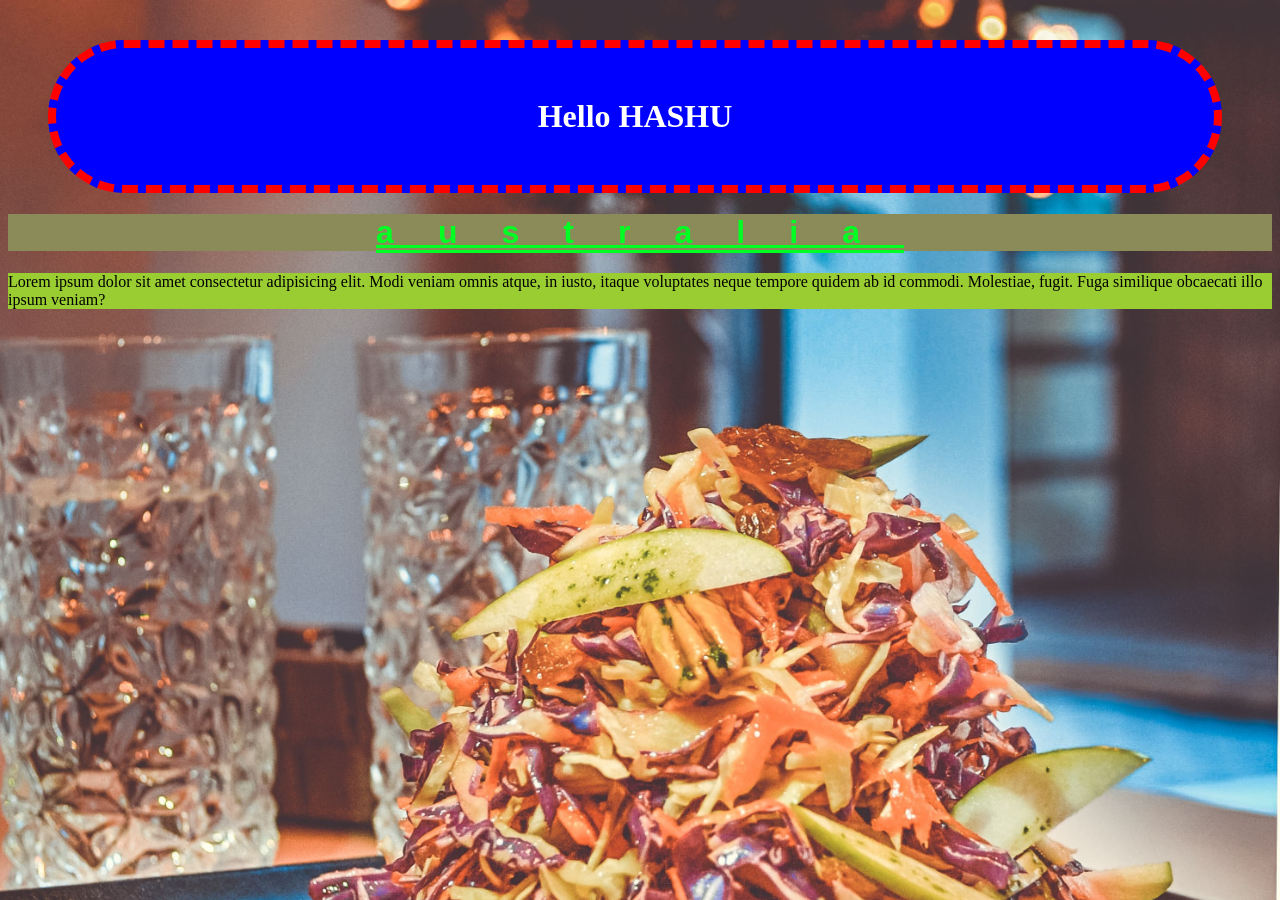
<file: index.html>
<!DOCTYPE html>
<html lang="en">

<head>
    <meta charset="UTF-8">
    <meta name="viewport" content="width=device-width, initial-scale=1.0">
    <title>Document</title>
     <link rel="stylesheet" href="css/style.css">
</head>

<body>

   <h1 class="bg-blue-h1 ">Hello HASHU</h1>
   <h1 class="bg-yellow-h1">australia</h1>
   <!-- <h1 class="bg-blue-h1 ">Hello HASHU</h1>
   <h1 class="bg-yellow-h1">australia</h1>
   <h1 class="bg-blue-h1 ">Hello HASHU</h1>
   <h1 class="bg-yellow-h1">australia</h1>
   <h1 class="bg-blue-h1 ">Hello HASHU</h1>
   <h1 class="bg-yellow-h1">australia</h1> -->
    <p>Lorem ipsum dolor sit amet consectetur adipisicing elit. Modi veniam omnis atque, in iusto, itaque voluptates
        neque tempore quidem ab id commodi. Molestiae, fugit. Fuga similique obcaecati illo ipsum veniam?</p>
<br>

        <!-- <p class="pg1-background">Lorem ipsum dolor sit amet consectetur adipisicing elit. Ratione odio eius molestiae veniam? Earum doloremque dolore quia! Dicta harum, obcaecati fugiat itaque, nihil quod beatae ab facere et ut corporis.
        Magni a non id, velit nisi laudantium perspiciatis. Tempore possimus non iusto cupiditate molestias provident optio delectus ipsum neque quos quas odio nam qui aliquid vitae quisquam nulla, distinctio quibusdam!
        Eveniet sapiente laboriosam corporis, earum cumque fuga nisi molestiae, eligendi praesentium, aspernatur veniam! Temporibus, ratione id. Amet, sint aspernatur accusamus non dicta suscipit a animi nulla iusto quis, sequi voluptate.
        Quas molestiae ex reiciendis expedita distinctio illo facilis, cumque laborum optio quidem nesciunt corporis vero error aliquid iure voluptatem numquam delectus aspernatur veritatis corrupti ratione nostrum! Est adipisci illum cupiditate.</p>


       

        <p class="pg1-background">Lorem ipsum dolor sit amet consectetur adipisicing elit. Ratione odio eius molestiae veniam? Earum doloremque dolore quia! Dicta harum, obcaecati fugiat itaque, nihil quod beatae ab facere et ut corporis.
        Magni a non id, velit nisi laudantium perspiciatis. Tempore possimus non iusto cupiditate molestias provident optio delectus ipsum neque quos quas odio nam qui aliquid vitae quisquam nulla, distinctio quibusdam!
        Eveniet sapiente laboriosam corporis, earum cumque fuga nisi molestiae, eligendi praesentium, aspernatur veniam! Temporibus, ratione id. Amet, sint aspernatur accusamus non dicta suscipit a animi nulla iusto quis, sequi voluptate.
        Quas molestiae ex reiciendis expedita distinctio illo facilis, cumque laborum optio quidem nesciunt corporis vero error aliquid iure voluptatem numquam delectus aspernatur veritatis corrupti ratione nostrum! Est adipisci illum cupiditate.</p>

        <p class="pg1-background">Lorem ipsum dolor sit amet consectetur adipisicing elit. Ratione odio eius molestiae veniam? Earum doloremque dolore quia! Dicta harum, obcaecati fugiat itaque, nihil quod beatae ab facere et ut corporis.
        Magni a non id, velit nisi laudantium perspiciatis. Tempore possimus non iusto cupiditate molestias provident optio delectus ipsum neque quos quas odio nam qui aliquid vitae quisquam nulla, distinctio quibusdam!
        Eveniet sapiente laboriosam corporis, earum cumque fuga nisi molestiae, eligendi praesentium, aspernatur veniam! Temporibus, ratione id. Amet, sint aspernatur accusamus non dicta suscipit a animi nulla iusto quis, sequi voluptate.
        Quas molestiae ex reiciendis expedita distinctio illo facilis, cumque laborum optio quidem nesciunt corporis vero error aliquid iure voluptatem numquam delectus aspernatur veritatis corrupti ratione nostrum! Est adipisci illum cupiditate.</p>

          
        <div id="box02"></div>
       
                
        </div>
        <p class="pg1-background">Lorem ipsum dolor sit amet consectetur adipisicing elit. Ratione odio eius molestiae veniam? Earum doloremque dolore quia! Dicta harum, obcaecati fugiat itaque, nihil quod beatae ab facere et ut corporis.
        Magni a non id, velit nisi laudantium perspiciatis. Tempore possimus non iusto cupiditate molestias provident optio delectus ipsum neque quos quas odio nam qui aliquid vitae quisquam nulla, distinctio quibusdam!
        Eveniet sapiente laboriosam corporis, earum cumque fuga nisi molestiae, eligendi praesentium, aspernatur veniam! Temporibus, ratione id. Amet, sint aspernatur accusamus non dicta suscipit a animi nulla iusto quis, sequi voluptate.
        Quas molestiae ex reiciendis expedita distinctio illo facilis, cumque laborum optio quidem nesciunt corporis vero error aliquid iure voluptatem numquam delectus aspernatur veritatis corrupti ratione nostrum! Est adipisci illum cupiditate.</p>

        <div id="box01"></div>
        <p class="pg1-background">Lorem ipsum dolor sit amet consectetur adipisicing elit. Ratione odio eius molestiae veniam? Earum doloremque dolore quia! Dicta harum, obcaecati fugiat itaque, nihil quod beatae ab facere et ut corporis.
        Magni a non id, velit nisi laudantium perspiciatis. Tempore possimus non iusto cupiditate molestias provident optio delectus ipsum neque quos quas odio nam qui aliquid vitae quisquam nulla, distinctio quibusdam!
        Eveniet sapiente laboriosam corporis, earum cumque fuga nisi molestiae, eligendi praesentium, aspernatur veniam! Temporibus, ratione id. Amet, sint aspernatur accusamus non dicta suscipit a animi nulla iusto quis, sequi voluptate.
        Quas molestiae ex reiciendis expedita distinctio illo facilis, cumque laborum optio quidem nesciunt corporis vero error aliquid iure voluptatem numquam delectus aspernatur veritatis corrupti ratione nostrum! Est adipisci illum cupiditate.</p> -->
</body>

</html>
</file>
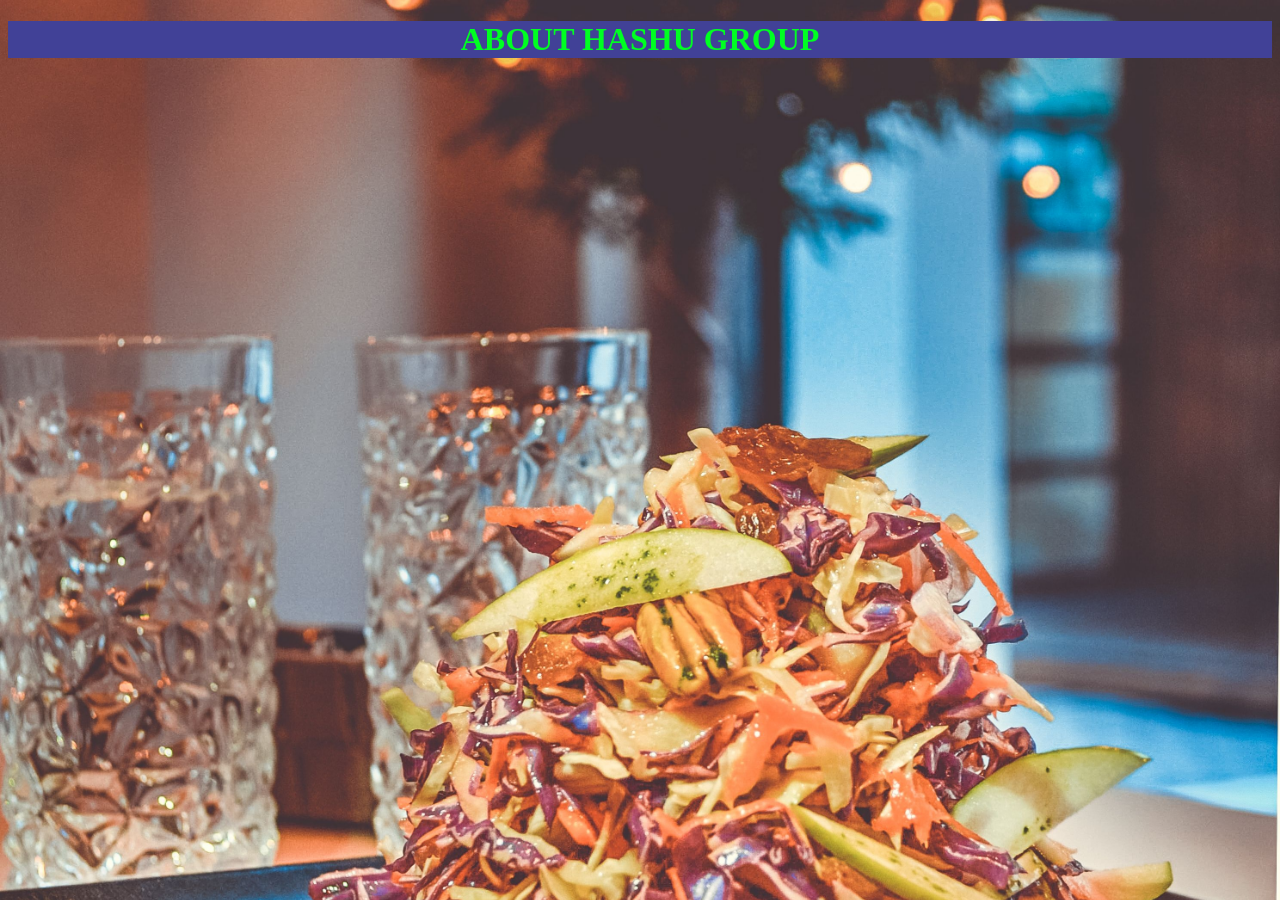
<file: about.html>
<!DOCTYPE html>
<html lang="en">
<head>
    <meta charset="UTF-8">
    <meta name="viewport" content="width=device-width, initial-scale=1.0">
    <title>BODY</title>
    <link rel="stylesheet" href="css/style.css">
</head>
<body>
    <h1>ABOUT HASHU GROUP</h1>
</body>
</html>
</file>
<file: css/style.css>
h1 {
    background-color: rgb(65, 65, 151);
    color: rgb(0, 255, 34);
    text-align: center;
}

p {
    background-color: yellowgreen;
}

body {
    background-color: black;
}

.bg-blue-h1 {
    background-color: blue;
    color: white;
    text-align: center;
    /* padding-left: 50px;
    padding-bottom: 25px;                     
    padding-right: 50px;
    padding-top: 50px; */

    padding: 50px;
    border: 8px solid red;
    border-radius: 100px;
    border-style: dashed;

    /* padding: 20px 50px 40px 20px; */

    /* margin: 40px; */
    /* margin-top: 4;
    margin-bottom: 40px;
    margin-left: 80px;
    margin-right: 80px; */

    margin: 40px 50px 20px 40px;
}

.bg-yellow-h1 {
    background-color: rgb(139, 139, 90);
    font-family: 'Segoe UI', Tahoma, Geneva, Verdana, sans-serif;
    font-size: xx-large;
    text-align: center;
    letter-spacing:2cap;
    text-decoration: underline double;
}

#pg-background {
    background-color: reIDd;
}

.pg1-background {
    background-color: bisque;
    margin: 24px;
    padding: 18px;
}

/* * {
    background-color: bisque;
    margin: 50;
    padding: 500;

} */

body{
    background-image: url('../IMG/background.jpg');
    background-size:cover;
    background-repeat: no-repeat;
    background-attachment: fixed;
    background-position: center;

}

#box01{
    width: 50px;
    height: 50px;
    background-color: red;
    position: sticky;
    /* position: relative;
    bottom: 20px;
    left: 40px; */
/* 
    position: absolute; 
    */
    /* top: 20px; */
    /* position: fixed; */
    position: sticky;
    bottom: 200px;
    right: 40px;
    border-radius: 50%;
    z-index: -1;
}

#box02{
    width: 50px;
    height: 100px;
    margin-top: 50px;
    background-color:blue;
}
</file>
